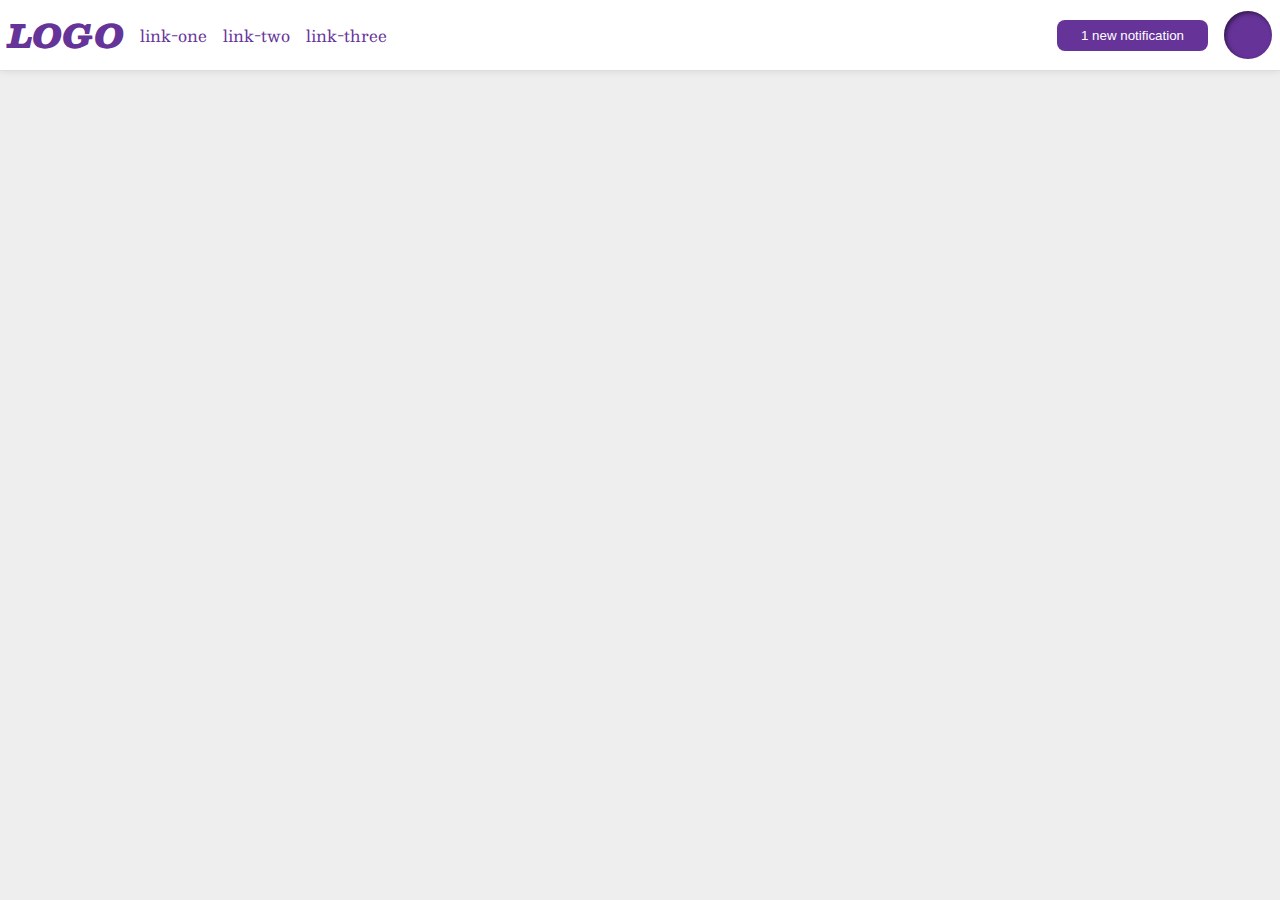
<file: flex/03-flex-header-2/index.html>
<!DOCTYPE html>
<html lang="en">
  <head>
    <meta charset="UTF-8">
    <meta http-equiv="X-UA-Compatible" content="IE=edge">
    <meta name="viewport" content="width=device-width, initial-scale=1.0">
    <title>Flex Header 2</title>
    <link rel="stylesheet" href="style.css">
  </head>
  <body>
    <div class="header">
      <div class="left">
        <div class="logo">
          LOGO
       </div>
      <ul class="links">
        <li><a href="google.com">link-one</a></li>
        <li><a href="google.com">link-two</a></li>
        <li><a href="google.com">link-three</a></li>
      </ul>
    </div>
    <div class="right">
      <button class="notifications">
        1 new notification
      </button>
      <div class="profile-image"></div>
    </div>
  </div>
  </body>
</html>
</file>
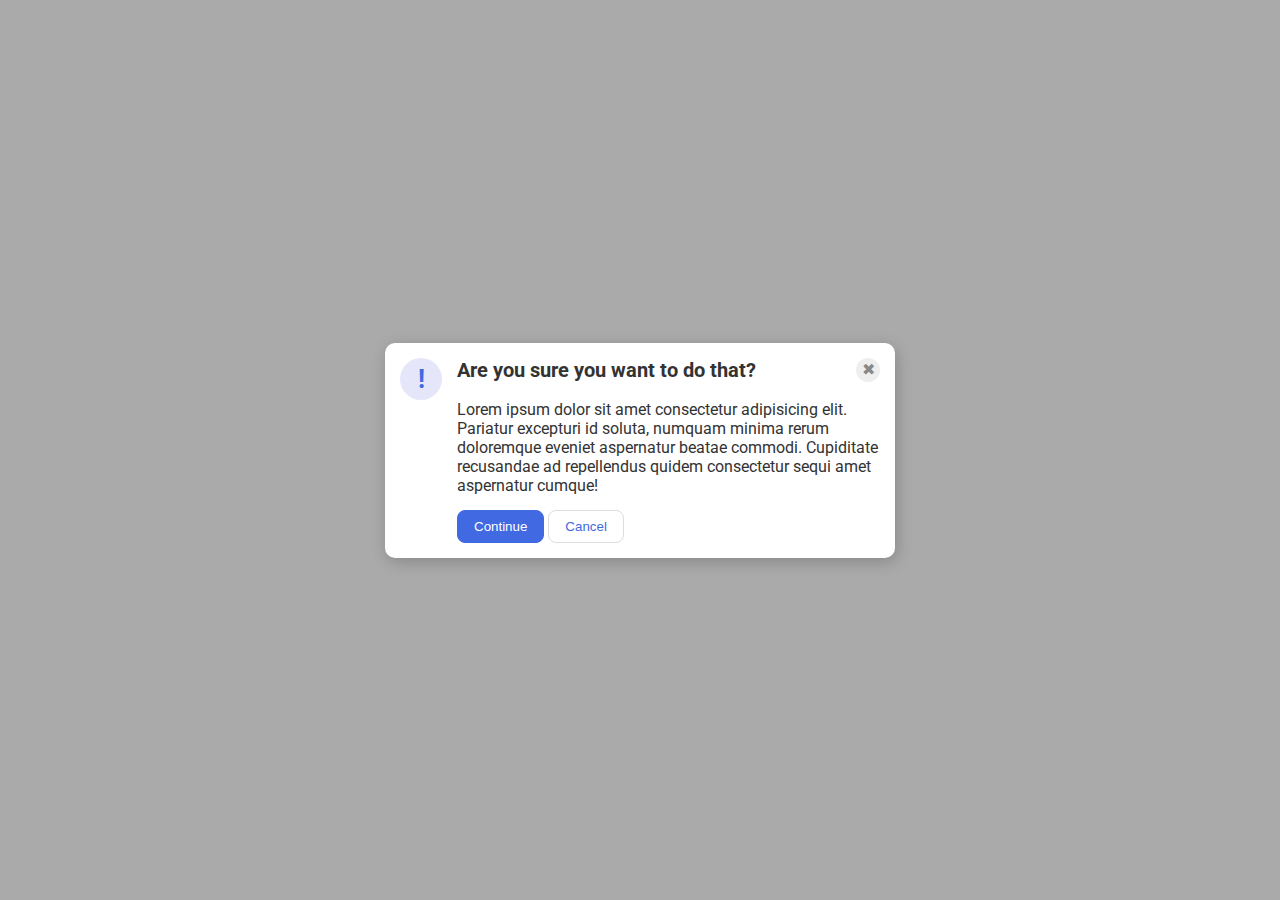
<file: flex/05-flex-modal/index.html>
<!DOCTYPE html>
<html lang="en">
  <head>
    <meta charset="UTF-8">
    <meta http-equiv="X-UA-Compatible" content="IE=edge">
    <meta name="viewport" content="width=device-width, initial-scale=1.0">
    <link rel="stylesheet" href="style.css">
    <title>Modal</title>
  </head>
  <body>
    <div class="modal">
     <div class="header">
      <div class="icon">!</div>
      <div class="title">Are you sure you want to do that?</div>
      <div class="close-button">✖</div></div> 
      <div class="text">Lorem ipsum dolor sit amet consectetur adipisicing elit. Pariatur excepturi id soluta, numquam minima rerum doloremque eveniet aspernatur beatae commodi. Cupiditate recusandae ad repellendus quidem consectetur sequi amet aspernatur cumque!</div>
    <div class="footer">
      <button class="continue">Continue</button>
      <button class="cancel">Cancel</button></div>
    </div>
  </body>
</html>
</file>
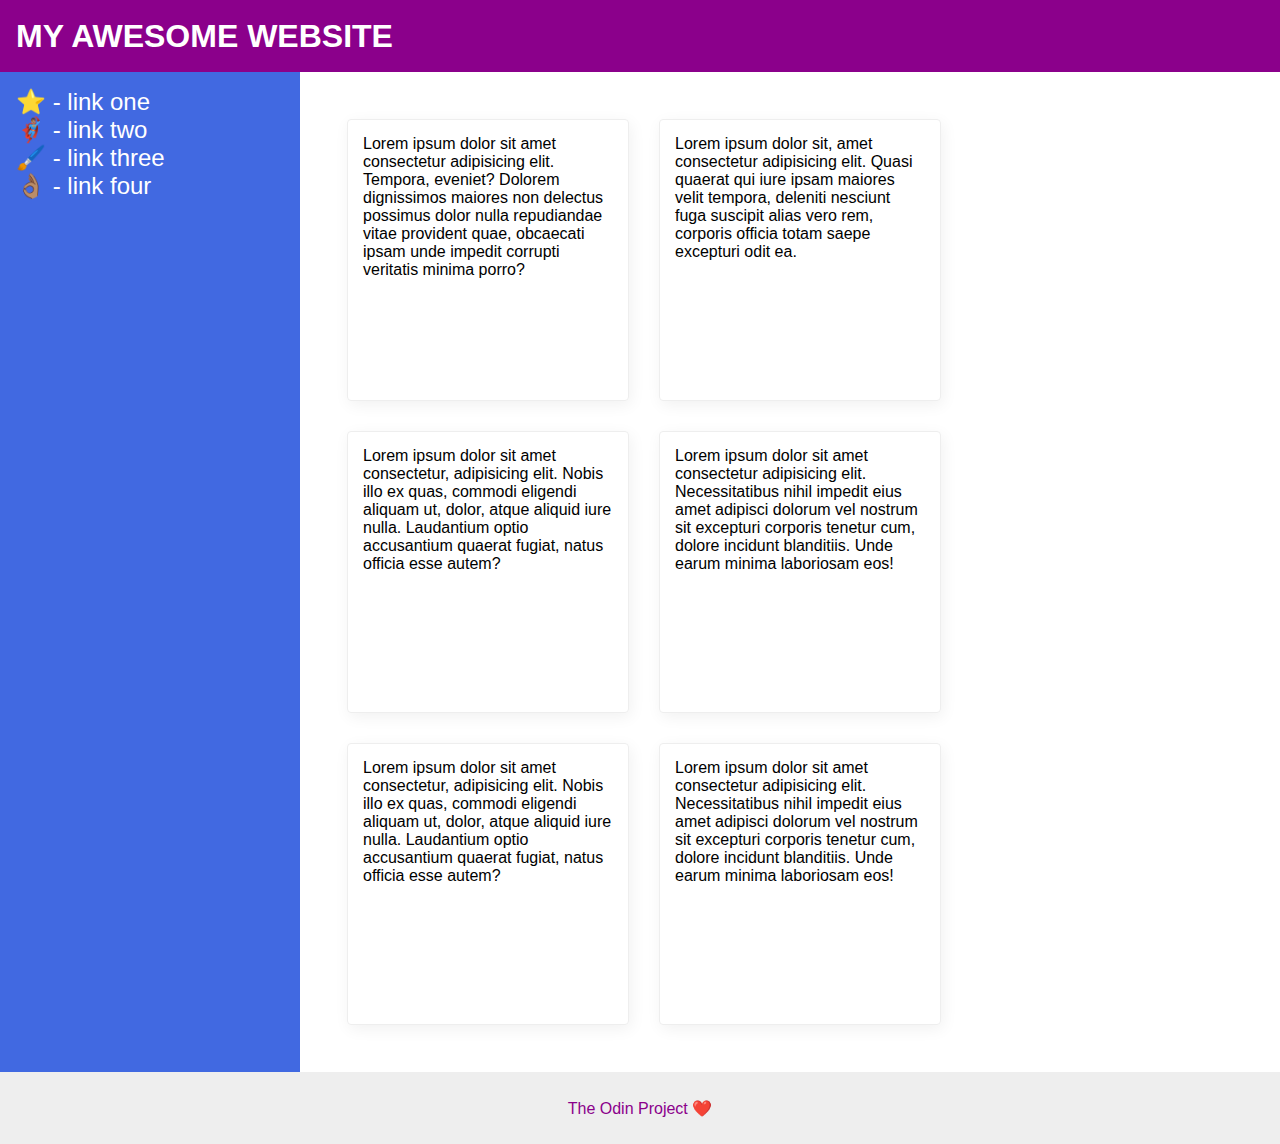
<file: flex/07-flex-layout-2/index.html>
<!DOCTYPE html>
<html lang="en">
  <head>
    <meta charset="UTF-8">
    <meta http-equiv="X-UA-Compatible" content="IE=edge">
    <meta name="viewport" content="width=device-width, initial-scale=1.0">
    <title>The Holy Grail</title>
    <link rel="stylesheet" href="style.css">
  </head>
  <body>
    <div class="header">
      MY AWESOME WEBSITE
    </div>
   <div class="columns">
    <div class="sidebar">
      <div>
        <a href="#">⭐ - link one</a>
        <a href="#">🦸🏽‍♂️ - link two</a>
        <a href="#">🖌️ - link three</a>
        <a href="#">👌🏽 - link four</a>
      </div>
    </div>

   <div class="cards">
    <div class="card">Lorem ipsum dolor sit amet consectetur adipisicing elit. Tempora, eveniet? Dolorem dignissimos maiores non delectus possimus dolor nulla repudiandae vitae provident quae, obcaecati ipsam unde impedit corrupti veritatis minima porro?</div>
    <div class="card">Lorem ipsum dolor sit, amet consectetur adipisicing elit. Quasi quaerat qui iure ipsam maiores velit tempora, deleniti nesciunt fuga suscipit alias vero rem, corporis officia totam saepe excepturi odit ea.</div>
    <div class="card">Lorem ipsum dolor sit amet consectetur, adipisicing elit. Nobis illo ex quas, commodi eligendi aliquam ut, dolor, atque aliquid iure nulla. Laudantium optio accusantium quaerat fugiat, natus officia esse autem?</div>
    <div class="card">Lorem ipsum dolor sit amet consectetur adipisicing elit. Necessitatibus nihil impedit eius amet adipisci dolorum vel nostrum sit excepturi corporis tenetur cum, dolore incidunt blanditiis. Unde earum minima laboriosam eos!</div>
    <div class="card">Lorem ipsum dolor sit amet consectetur, adipisicing elit. Nobis illo ex quas, commodi eligendi aliquam ut, dolor, atque aliquid iure nulla. Laudantium optio accusantium quaerat fugiat, natus officia esse autem?</div>
    <div class="card">Lorem ipsum dolor sit amet consectetur adipisicing elit. Necessitatibus nihil impedit eius amet adipisci dolorum vel nostrum sit excepturi corporis tenetur cum, dolore incidunt blanditiis. Unde earum minima laboriosam eos!</div>
   </div> 
  </div> 
    <div class="footer">
      The Odin Project ❤️
    </div>
  </body>
</html>
</file>
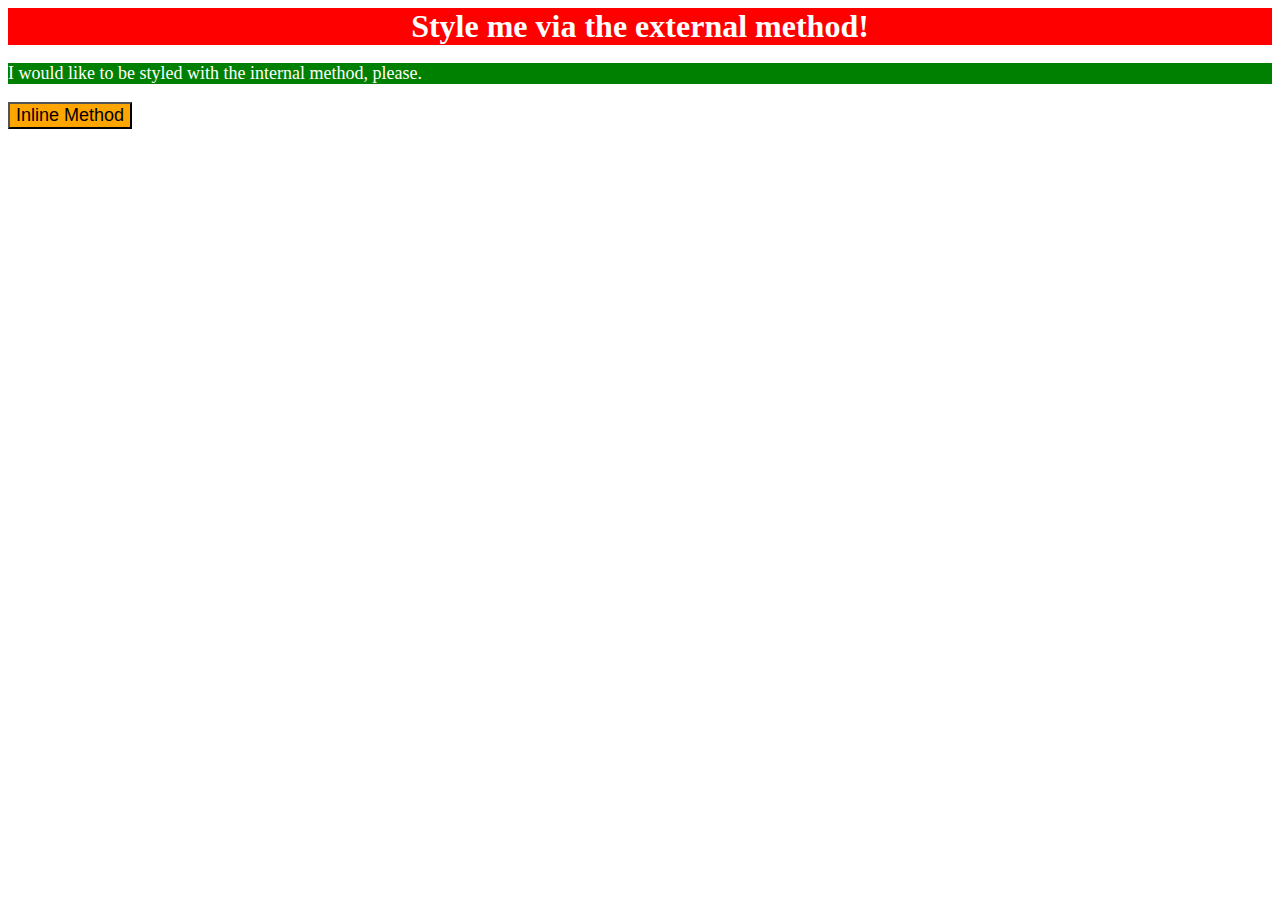
<file: foundations/01-css-methods/index.html>
<!DOCTYPE html>
<html lang="en">
  <head>
    <meta charset="UTF-8">
    <meta http-equiv="X-UA-Compatible" content="IE=edge">
    <meta name="viewport" content="width=device-width, initial-scale=1.0">
    <title>Methods for Adding CSS</title>
    <link rel="stylesheet" href="stylesheet.css">
    <style>
      p {
        background-color: green; 
        color: white; 
        font-size: 18px;
      }
    </style>
  </head>
  <body>
    <div>Style me via the external method!</div>
    <p>I would like to be styled with the internal method, please.</p>
    <button style="background-color: orange; font-size: 18px;">Inline Method</button>
  </body>
</html>
</file>
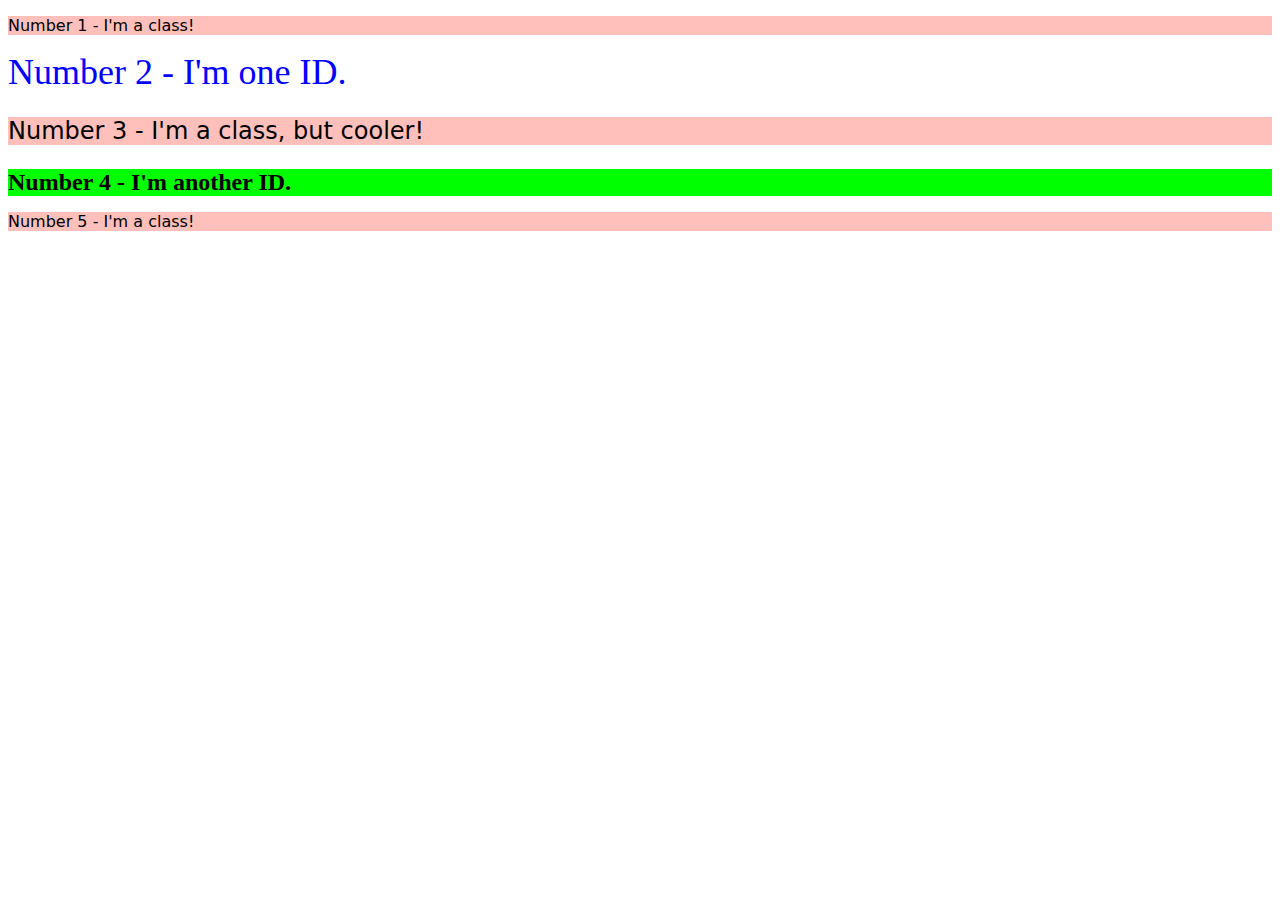
<file: foundations/02-class-id-selectors/index.html>
<!DOCTYPE html>
<html lang="en">
  <head>
    <meta charset="UTF-8">
    <meta http-equiv="X-UA-Compatible" content="IE=edge">
    <meta name="viewport" content="width=device-width, initial-scale=1.0">
    <title>Class and ID Selectors</title>
    <link rel="stylesheet" href="style.css">
  </head>
  <body>
    <p>Number 1 - I'm a class!</p>
    <div id="number-2"> Number 2 - I'm one ID.</div>
    <p class="number-3"> Number 3 - I'm a class, but cooler!</p>
    <div id="number-4"> Number 4 - I'm another ID.</div>
    <p>Number 5 - I'm a class!</p>
  </body>
</html>
</file>
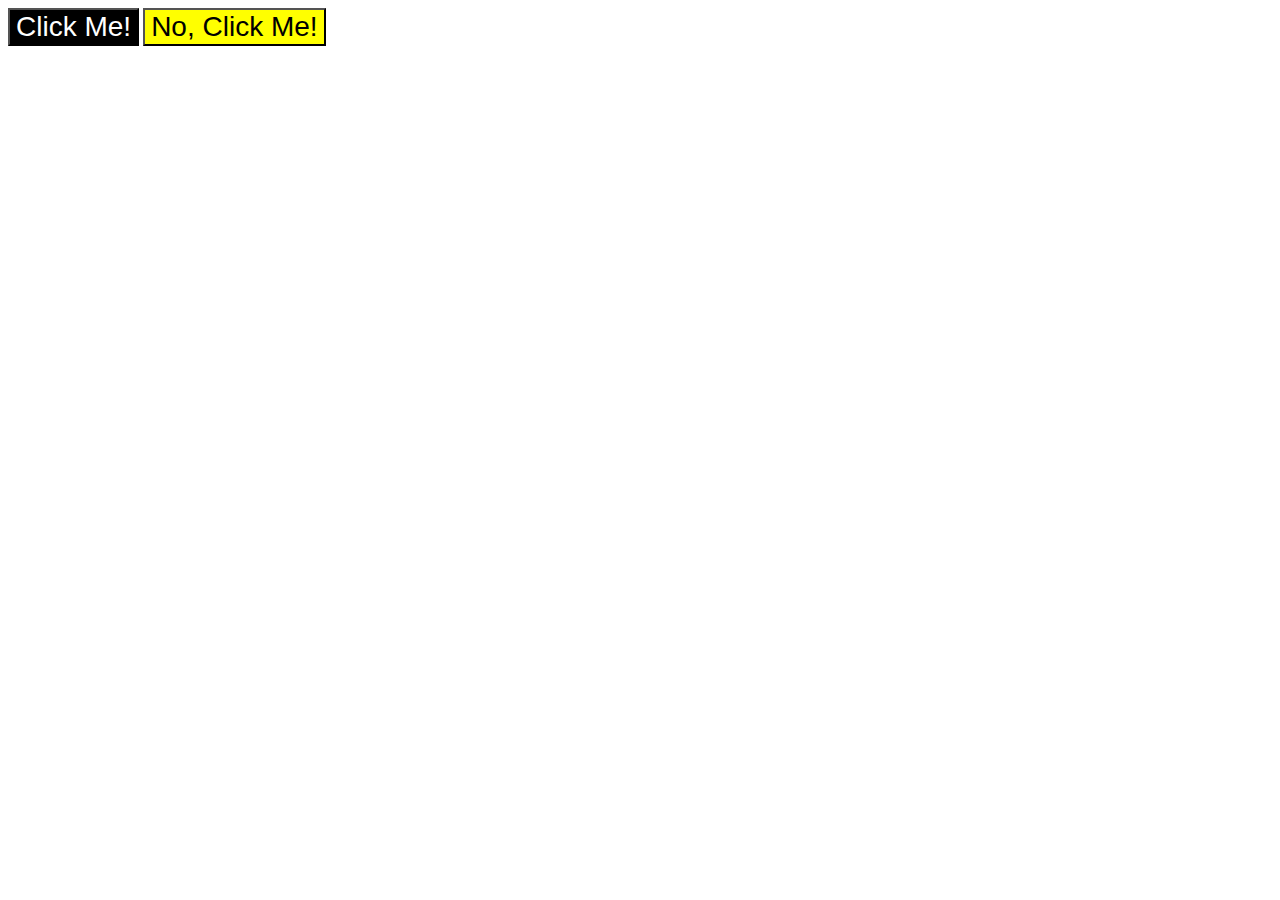
<file: foundations/03-grouping-selectors/index.html>
<!DOCTYPE html>
<html lang="en">
  <head>
    <meta charset="UTF-8">
    <meta http-equiv="X-UA-Compatible" content="IE=edge">
    <meta name="viewport" content="width=device-width, initial-scale=1.0">
    <title>Grouping Selectors</title>
    <link rel="stylesheet" href="style.css">
  </head>
  <body>
    <button class="one">Click Me!</button>
    <button class="two">No, Click Me!</button>
  </body>
</html>
</file>
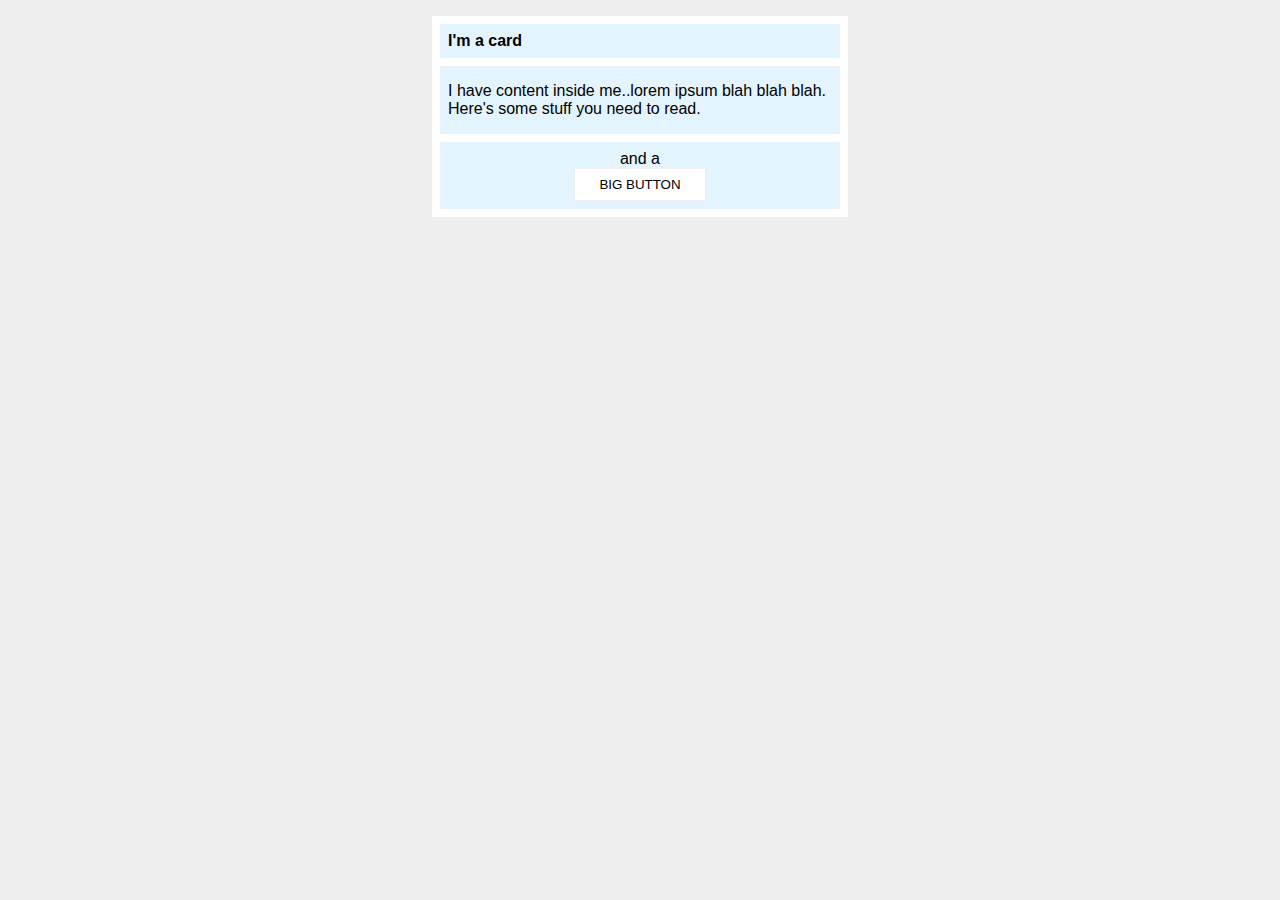
<file: margin-and-padding/02-margin-and-padding-2/index.html>
<!DOCTYPE html>
<html lang="en">
  <head>
    <meta charset="UTF-8">
    <meta http-equiv="X-UA-Compatible" content="IE=edge">
    <meta name="viewport" content="width=device-width, initial-scale=1.0">
    <title>Margin and Padding exercise 2</title>
    <link rel="stylesheet" href="style.css">
  </head>
  <body>
    <div class="card">
      <h1 class="title">I'm a card</h1>
      <div class="content">I have content inside me..lorem ipsum blah blah blah. Here's some stuff you need to read.</div>
      <div class="button-container">and a <br><button>BIG BUTTON</button></div>
    </div>
  </body>
</html>
</file>
<file: flex/03-flex-header-2/style.css>
/* this is some magical font-importing.  
you'll learn about it later. */
@import url('https://fonts.googleapis.com/css2?family=Besley:ital,wght@0,400;1,900&display=swap');

body {
  margin: 0;
  background: #eee;
  font-family: Besley, serif;
}

.header {
  background: white;
  border-bottom: 1px solid #ddd;
  box-shadow: 0 0 8px rgba(0,0,0,.1);
  display: flex;
  align-items: center;
  justify-content: space-between;
  padding: 8px;
}

.profile-image {
  background: rebeccapurple;
  box-shadow: inset 2px 2px 4px rgba(0,0,0,.5);
  border-radius: 50%;
  width: 48px;
  height: 48px;
}

.logo {
  color: rebeccapurple;
  font-size: 32px;
  font-weight: 900;
  font-style: italic;
}

button {
  border: none;
  border-radius: 8px;
  background: rebeccapurple;
  color: white;
  padding: 8px 24px;
  display: flex;
}

a {
  /* this removes the line under our links */
  text-decoration: none;
  color: rebeccapurple;
}

ul {
  list-style-type: none;
  display: flex;
  margin: 0;
  padding: 0;
  gap: 16px;
}

.left, .right {
  display: flex;
  align-items: center;
  gap: 16px;
}
</file>
<file: flex/05-flex-modal/style.css>
@import url('https://fonts.googleapis.com/css2?family=Roboto:wght@400;700&display=swap');

html, body {
  height: 100%;
}

body {
  font-family: Roboto, sans-serif;
  margin: 0;
  background: #aaa;
  color: #333;
  /* I'll give you this one for free lol */
  display: flex;
  align-items: center;
  justify-content: center;
}

.modal {
  background: white;
  width: 480px;
  border-radius: 10px;
  box-shadow: 2px 4px 16px rgba(0,0,0,.2);
  padding: 15px;
}

.icon {
  color: royalblue;
  font-size: 26px;
  font-weight: 700;
  background: lavender;
  width: 42px;
  height: 42px;
  border-radius: 50%;
  display: flex;
  align-items: center;
  justify-content: center;
}

.title {
  font-size: 20px;
  font-weight: bold;
  padding-left: 15px;
}

.header {
  display: flex;
  justify-content: flex-start;
}

.text {
  padding-left: 57px;
  padding-bottom: 15px;
}

.close-button {
  background: #eee;
  border-radius: 50%;
  color: #888;
  font-weight: 400;
  font-size: 16px;
  height: 24px;
  width: 24px;
  display: flex;
  align-items: center;
  justify-content: center;
  margin-left: auto;
}

button {
  padding: 8px 16px;
  border-radius: 8px;
}

button.continue {
  background: royalblue;
  border: 1px solid royalblue;
  color: white;
}

button.cancel {
  background: white;
  border: 1px solid #ddd;
  color: royalblue;
}

.footer {
  padding-left: 57px;
}
</file>
<file: flex/07-flex-layout-2/style.css>
body {
  font-family: -apple-system, BlinkMacSystemFont, 'Segoe UI', Roboto, Oxygen, Ubuntu, Cantarell, 'Open Sans', 'Helvetica Neue', sans-serif;
  margin: 0;
  min-height: 100vh;
}

.header {
  height: 72px;
  background: darkmagenta;
  color: white;
  font-size: 32px;
  font-weight: 900;
  display: flex;
  align-items: center;
  padding-left: 16px;
}

.footer {
  height: 72px;
  background: #eee;
  color: darkmagenta;
  display: flex;
  justify-content: center;
  align-items: center;
}

.sidebar {
  width: 300px;
  background: royalblue;
  box-sizing: border-box;
  padding: 16px;
  font-size: 24px;
  flex-shrink: 0;
}

.card {
  border: 1px solid #eee;
  box-shadow: 2px 4px 16px rgba(0,0,0,.06);
  border-radius: 4px;
  height: 250px;
  width: 250px;
  margin: 15px;
  padding: 15px;
}

.cards {
  display: flex;
  flex-wrap: wrap;
  padding: 32px;
}

a {
  display: flex;
  flex-direction: column;
  font-size: 24px;
  color: white;
  text-decoration: none;
}

.columns {
  display: flex;
}
</file>
<file: foundations/01-css-methods/stylesheet.css>
/* stylesheet.css */

div {
  background-color: red; 
  color: white; 
  font-size: 32px; 
  text-align: center; 
  font-weight: bold;
}
</file>
<file: foundations/02-class-id-selectors/style.css>
/*--style.css*/

p {
    background-color: #ffc0bb;
    font-family: Verdana, "Dejavu Sans", sans-serif;
}

#number-2 {
    color: #0000ff;
    font-size: 36px;
}

.number-3 {
    font-size: 24px;
}

#number-4 {
    background-color: #00ff00;
    font-size: 24px;
    font-weight: bold;
}
</file>
<file: foundations/03-grouping-selectors/style.css>
/* style.css */

.one {
    background-color: black;
    color: white;
}

.two {
    background-color: yellow;
}

.one,
.two {
    font-size: 28px;
    font-family: Helvetica, 'Times New Roman', sans-serif;
}
</file>
<file: margin-and-padding/02-margin-and-padding-2/style.css>
body {
  background: #eee;
  font-family: sans-serif;
}

.card {
  width: 400px;
  background: #fff;
  margin: 16px auto;
  padding: 8px;
}

.title {
  background: #e3f4ff;
  font-size: 16px;
  padding: 8px;
  margin-top: 0px;
  margin-bottom: 8px;
}

.content {
  background: #e3f4ff;
  padding-top: 16px;
  padding-bottom: 16px;
  padding-left: 8px;
  padding-right: 8px;
  margin-bottom: 8px;
}

.button-container {
  background: #e3f4ff;
  text-align: center;
  padding: 8px;
}

button {
  background: white;
  border: 1px solid #eee;
  padding-left: 24px;
  padding-right: 24px;
  padding-top: 8px;
  padding-bottom: 8px;
}
</file>
